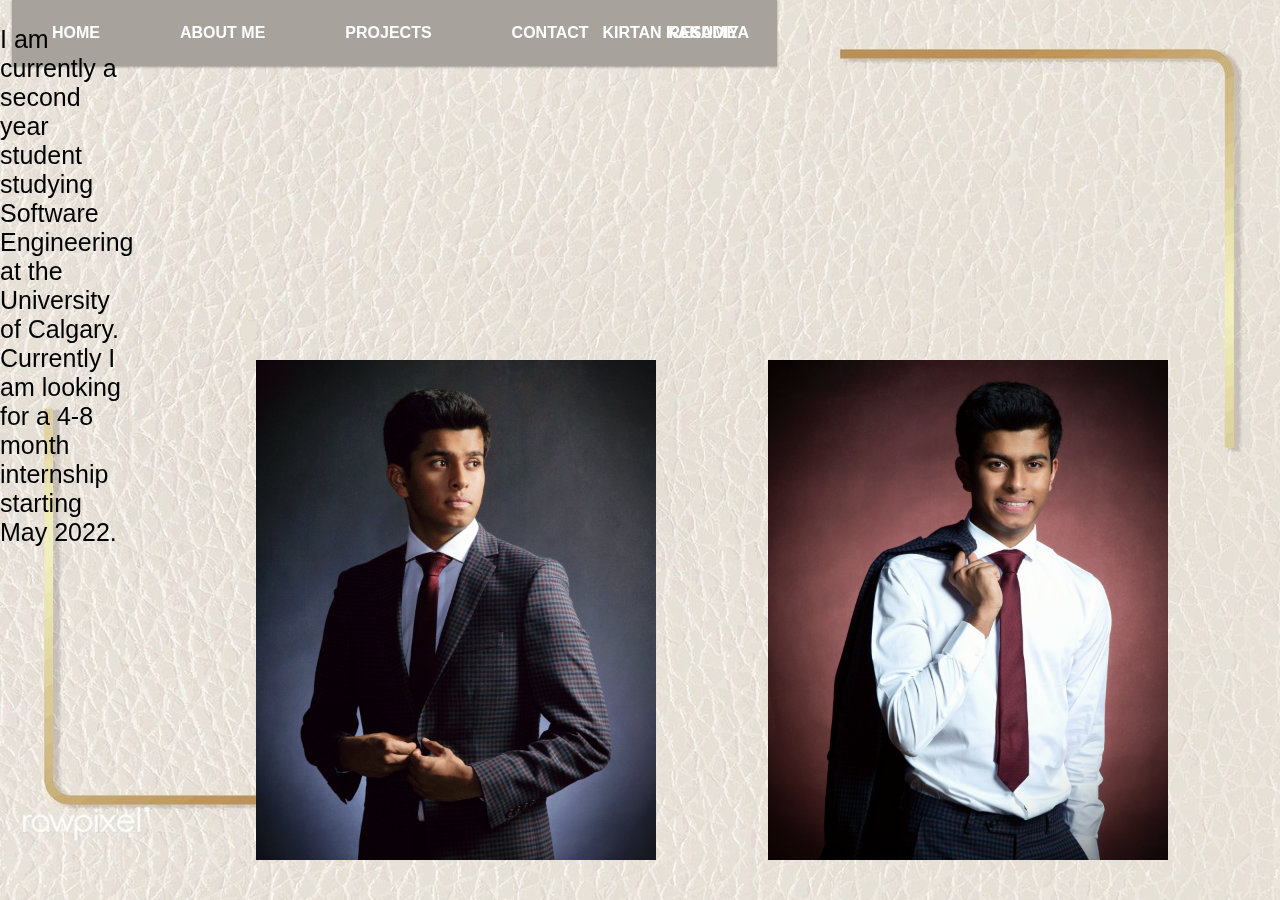
<file: index.html>
<!DOCTYPE html>
<html>
<head>
	<meta name = "viewport" content = "width = device-width, intial scale = 1.0" charset="utf-8">
	<link rel="stylesheet" href="style.css">
	
</head>
<style>
	.textbox{
		border: white;
		max-width: 600px;
		max-height: 600px;
		
	}


</style>
<body >
	<div class="page">
		<nav class="page__menu page__custom-settings menu">
		  <ul class="menu__list r-list">
			<li class="menu__group"><a href="index.html" class="menu__link r-link text-underlined">Home</a></li>
			<li class="menu__group"><a href="AboutMe.html" class="menu__link r-link text-underlined">About Me</a></li>
			<li class="menu__group"><a href="projects.html" class="menu__link r-link text-underlined">Projects</a></li>
			<li class="menu__group"><a href="Contact.html" class="menu__link r-link text-underlined">Contact</a></li>
			<li class="menu__group"><a href="KirtanSoftwareInternshipsResume1.pdf" download  class="menu__link r-link text-underlined">Resume</a></li>
			<li class="menu__group" style="position: absolute;right: 0%;"><a href="Contact.html" class="menu__link r-link text-underlined">Kirtan Kakadiya</a></li>

		  </ul>
		</nav>
	  </div>

	  
	<div class = "textbox" style="position: absolute;left: 30%; display: inline-block;">
	  	<p> I am currently a second year student studying Software Engineering at the University of Calgary. Currently I am looking for a 4-8 month
		  internship starting May 2022. 
		
		</p>
		
		
	</div>

	<img src="pic5.jpg" alt="Pic 5"  class="box1">
	<img src="pic6.jpg" alt="Pic 6" class="box2">
</body>
</html>
</file>
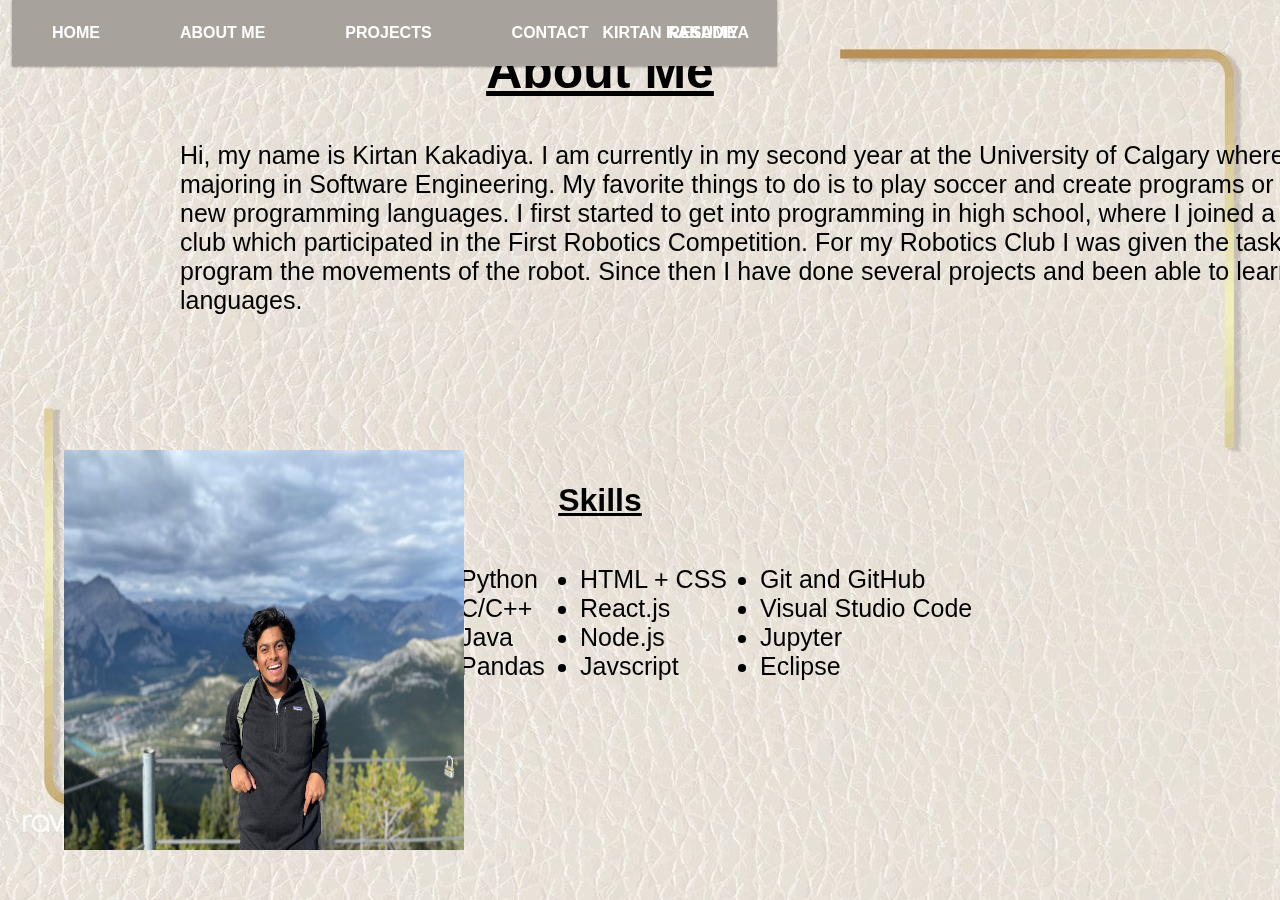
<file: AboutMe.html>
<!DOCTYPE html>
<html>
<head>
	<meta name = "viewport" content = "widh = device-width, intial scale = 1.0" charset="utf-8">
	<link rel="stylesheet" href="style.css">
	
</head>
<style>
    .textbox{
        border: white;
		max-width: 1200px;
		max-height: 1200px;

    }
</style>
<body>

    <div class="page">
		<nav class="page__menu page__custom-settings menu">
		  <ul class="menu__list r-list">
			<li class="menu__group"><a href="index.html" class="menu__link r-link text-underlined">Home</a></li>
			<li class="menu__group"><a href="AboutMe.html" class="menu__link r-link text-underlined">About Me</a></li>
			<li class="menu__group"><a href="projects.html" class="menu__link r-link text-underlined">Projects</a></li>
			<li class="menu__group"><a href="Contact.html" class="menu__link r-link text-underlined">Contact</a></li>
            <li class="menu__group"><a href="KirtanSoftwareInternshipsResume1.pdf" download  class="menu__link r-link text-underlined">Resume</a></li>
			<li class="menu__group" style="position: absolute;right: 0%;"><a href="Contact.html" class="menu__link r-link text-underlined">Kirtan Kakadiya</a></li>

		  </ul>
		</nav>
	  </div>

	  </div>

    <div>
        <h2 style="text-align:center;text-decoration: underline;">
            About Me
        </h2>
        <p  style="width:100%;height:100%;position: relative;left: 15%;" class="textbox">
            Hi, my name is Kirtan Kakadiya. I am currently in my second year at the University of Calgary where I am majoring in Software Engineering.
            My favorite things to do is to play soccer and create programs or learn new programming languages.
            I first started to get into programming in high school, where I joined a Robotics club which participated in the First Robotics Competition.
            For my Robotics Club I was given the task to program the movements of the robot. Since then I have done several projects and been able to learn several languages.

        </p>

        <p style="text-decoration:underline;
        font-weight: bolder;
        font-size: 200%;
        position: absolute;
        top: 50%;
        bottom: 0%;
        right: 0%;
        left: 0%;
        text-align: center;">Skills</p>

        <ul class = "container" style="position: absolute; left:40%; 
        color: black; font-family: -apple-system, BlinkMacSystemFont, Segoe UI, Roboto, Open Sans, Ubuntu, Fira Sans, Helvetica Neue, sans-serif;
         font-size:25px;
         position: absolute;
         top: 60%;
        bottom: 0%;
        right: 0%;
        left: 35%;"
         >

            <li>Python</li>
            <li>C/C++</li>
            <li>Java</li>
            <li>Pandas</li>
        </ul>

        <ul class = "container" style="position: absolute; left:300px; 
        color: black; font-family: -apple-system, BlinkMacSystemFont, Segoe UI, Roboto, Open Sans, Ubuntu, Fira Sans, Helvetica Neue, sans-serif;
         font-size:25px;
         position: absolute;
         top: 60%;
        bottom: 0%;
        right: 0%;
        left: 45%;">
            <li>HTML + CSS</li>
            <li>React.js</li>
            <li>Node.js</li>
            <li>Javscript</li>

        </ul>
        <ul class = "container" style="position: absolute; left:300px; 
        color: black; font-family: -apple-system, BlinkMacSystemFont, Segoe UI, Roboto, Open Sans, Ubuntu, Fira Sans, Helvetica Neue, sans-serif;
         font-size:25px;
         position: absolute;
         top: 60%;
        bottom: 0%;
        right: 0%;
        left: 60%;">
            <li>Git and GitHub</li>
            <li>Visual Studio Code</li>
            <li>Jupyter</li>
            <li>Eclipse</li>

        </ul>        

    </div>
    <img src="pic7.jpg" alt="Pic 7"  class="box">

</body>
</html>
</file>
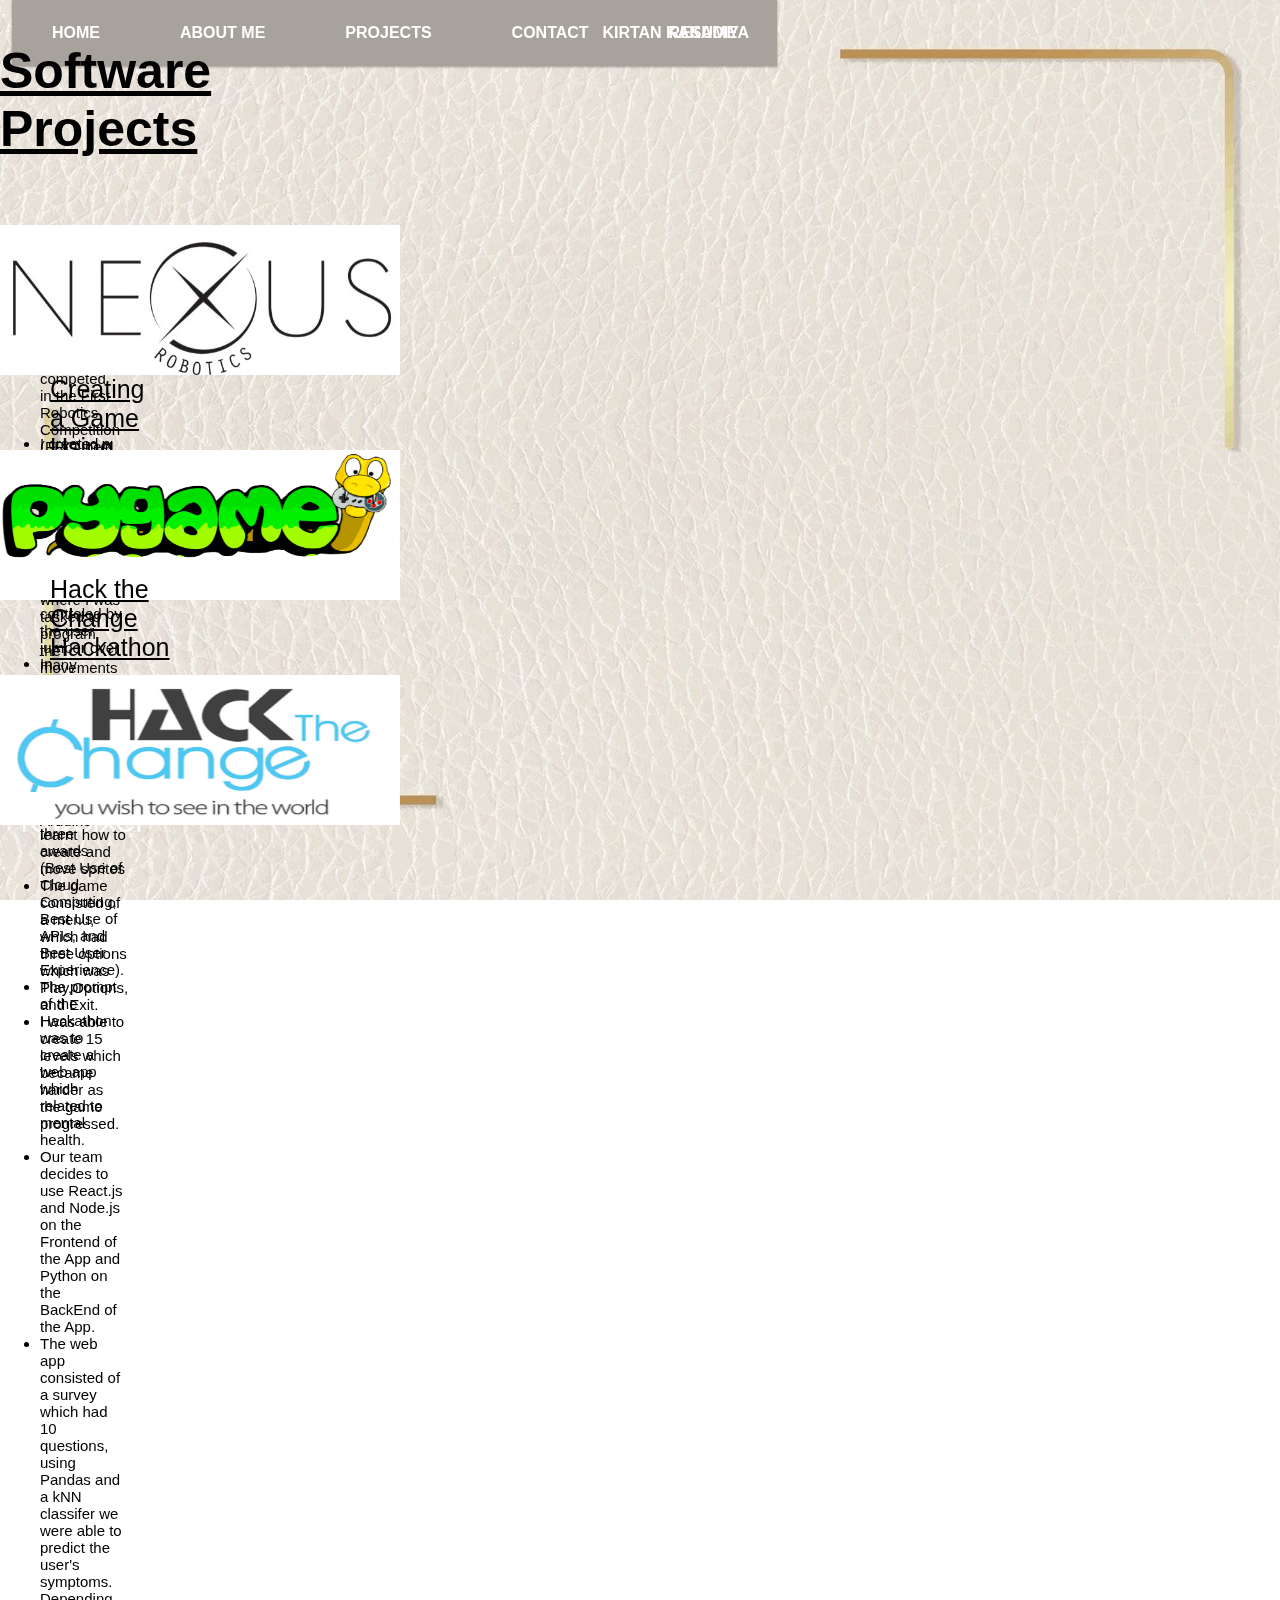
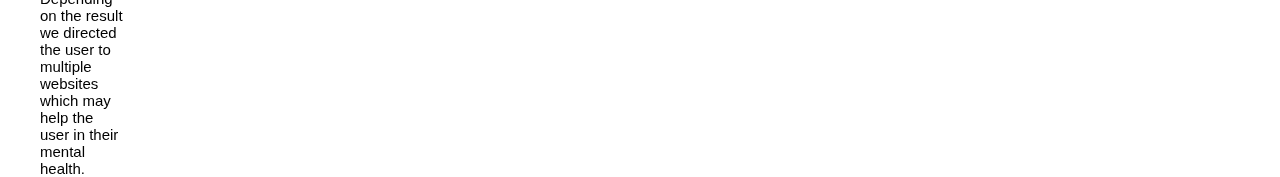
<file: projects.html>
<!DOCTYPE html>
<html>
<head>
	<meta name = "viewport" content = "width = device-width, intial scale = 1.0" charset="utf-8">
	<link rel="stylesheet" href="style.css">
	
</head>
<style>
    .textbox{
		max-width: 1200px;
		max-height: 1200px;

    }
</style>
<body >

        <div class="page">
            <nav class="page__menu page__custom-settings menu">
              <ul class="menu__list r-list">
                <li class="menu__group"><a href="index.html" class="menu__link r-link text-underlined">Home</a></li>
                <li class="menu__group"><a href="AboutMe.html" class="menu__link r-link text-underlined">About Me</a></li>
                <li class="menu__group"><a href="projects.html" class="menu__link r-link text-underlined">Projects</a></li>
                <li class="menu__group"><a href="Contact.html" class="menu__link r-link text-underlined">Contact</a></li>
                <li class="menu__group"><a href="KirtanSoftwareInternshipsResume1.pdf" download  class="menu__link r-link text-underlined">Resume</a></li>
                <li class="menu__group" style="position: absolute;right: 0%;"><a href="Contact.html" class="menu__link r-link text-underlined">Kirtan Kakadiya</a></li>

              </ul>
            </nav>
          </div>

	  </div>

    <div>
      <h2 class  = "textbox" style="display:inline-block;text-decoration:underline;position: absolute;left: 10%;;">
        Software Projects
    </h2>

    <p class = "textbox" style="position: absolute;left: 50px;top:200px;text-decoration:underline;">
      First Robotics Competition
    </p>
    <ul  class = "container" class = "textbox" style="color: black;position: absolute; top:270px;font-family: -apple-system, BlinkMacSystemFont, Segoe UI, Roboto, Open Sans, Ubuntu, Fira Sans, Helvetica Neue, sans-serif;
    font-size:15px; ;">
      <li>In May 2018 I was part of a robotics team which competed in the First Robotics Competition (FRC) held in Victoria, BC and Calgary, AB.</li>
      <li>I was apart of the Software subteam where I was tasked to program the movements of the Robot</li>
      <li>I was able to learn how to program the Robot using an Arduino</li>
    </ul>

    <img style = "position: absolute;top: 25%;left: 70%;bottom: 0%;right: 0%;width: 400px;height:150px;" src="pic8.jpg" alt="Pic 8">

    <p class = "textbox" style="position: absolute;left: 50px;top:350px;text-decoration:underline;">
      Creating a Game Using Python
    </p>
    <ul class = "container" class = "textbox"  style="color: black;position: absolute; top:420px;font-family: -apple-system, BlinkMacSystemFont, Segoe UI, Roboto, Open Sans, Ubuntu, Fira Sans, Helvetica Neue, sans-serif;
    font-size:15px; ;">
      <li>I created a game using PyGame and Python</li>
      <li>I was able to create a game like Super Mario, where a character controled by the user jumper over many obstacles</li>
      <li>To create this game I used concepts such as collision detection and also learnt how to create and move sprites</li>
      <li>The game consisted of a menu, which had three options which was Play,Options, and Exit.</li>
      <li>I was able to create 15 levels which became harder as the game progressed.</li>
    </ul>

    <img style = "position: absolute;top: 50%;left: 70%;bottom: 0%;right: 0%;width: 400px;height:150px;" src="pic9.png" alt="Pic 9">

    <p class = "textbox" style="position: absolute;left: 50px;top:550px;text-decoration:underline;">
      Hack the Change Hackathon
    </p>
    <ul class = "container" class = "textbox" style="color: black;position: absolute; top:640px;font-family: -apple-system, BlinkMacSystemFont, Segoe UI, Roboto, Open Sans, Ubuntu, Fira Sans, Helvetica Neue, sans-serif;
    font-size:15px; ;">
      <li style="max-width: 600px;">In November of 2021, I competed in a Hackathon where our team came in the top 6 and were able to win three awards (Best Use of Cloud Computing, Best Use of APIs, and Best User Experience).</li>
      <li>The prompt of the Hackathon was to create a web app which related to mental health.</li>
      <li>Our team decides to use React.js and Node.js on the Frontend of the App and Python on the BackEnd of the App.</li>
      <li style="max-width:700px;">The web app consisted of a survey which had 10 questions, using Pandas and a kNN classifer we were able to predict the user's symptoms. Depending on the 
        result we directed the user to multiple websites which may help the user in their mental health.
      </li>
    </ul>

    <img style = "position: absolute;top: 75%;left: 70%;bottom: 0%;right: 0%;width: 400px;height:150px;" src="pic10.png" alt="Pic 10">

    </div>
    
    

</body>
</html>
</file>
<file: style.css>
body{

  background-size: cover;
  max-width: 2200px;
  background-image: url(pic4.jpg);
  
}


.r-link{
    display: var(--rLinkDisplay, inline-flex) !important;
  }
  
  .r-link[href]{
    color: var(--rLinkColor) !important;
    text-decoration: var(--rLinkTextDecoration, none) !important;
  }
  
  .r-list{
    padding-left: var(--rListPaddingLeft, 0) !important;
    margin-top: var(--rListMarginTop, 0) !important;
    margin-bottom: var(--rListMarginBottom, 0) !important;
    list-style: var(--rListListStyle, none) !important;
  }
  

  .menu{
    --rLinkColor: var(--menuLinkColor, currentColor);
  }
  
  .menu__link{
    display: var(--menuLinkDisplay, block);
  }
 
  .menu__link:focus{
    outline: var(--menuLinkOutlineWidth, 2px) solid var(--menuLinkOutlineColor, currentColor);
    outline-offset: var(--menuLinkOutlineOffset);
  }

  
  .menu:hover .menu__link:not(:hover){
    --rLinkColor: var(--menuLinkColorUnactive, rgba(22, 22, 22, .35));
  }
  

  
  .menu{
    background-color: var(--menuBackgroundColor, #f0f0f0);
    box-shadow: var(--menuBoxShadow, 0 1px 3px 0 rgba(0, 0, 0, .12), 0 1px 2px 0 rgba(0, 0, 0, .24));
  }
  
  .menu__list{
    display: flex;  
  }
  
  .menu__link{
    padding: var(--menuLinkPadding, 1.5rem 2.5rem);
    font-weight: 700;
    text-transform: uppercase;
  }
  
 
  
  .text-underlined{
    position: relative;
    overflow: hidden;
  
    will-change: color;
    transition: color .25s ease-out;  
  }
  
  .text-underlined::before, 
  .text-underlined::after{
    content: "";
    width: 0;
    height: 3px;
    background-color: var(--textUnderlinedLineColor, currentColor);
  
    will-change: width;
    transition: width .1s ease-out;
  
    position: absolute;
    bottom: 0;
  }
  
  .text-underlined::before{
    left: 50%;
    transform: translateX(-50%); 
  }
  
  .text-underlined::after{
    right: 50%;
    transform: translateX(50%); 
  }
  
  .text-underlined:hover::before, 
  .text-underlined:hover::after{
    width: 100%;
    transition-duration: .2s;
  }
  

 
  
  .page__custom-settings{
    --menuBackgroundColor: rgb(167, 162, 155);
    --menuLinkColor: #fff;
    --menuLinkColorUnactive: black;
    --menuLinkOutlineOffset: -.5rem; 
  }
  
  
  
  body{
    position: fixed;
    font-family: -apple-system, BlinkMacSystemFont, Segoe UI, Roboto, Open Sans, Ubuntu, Fira Sans, Helvetica Neue, sans-serif;
    margin: 0;
    min-height: 100vh;
    display: center;  
    flex-direction: column;
  }
  
  .page{
    position: fixed;

    box-sizing: border-box;
    max-width: 2200px;
    padding-left: .75rem;
    padding-right: .75rem;
    margin: auto;
   
  }
  
  .page__menu:nth-child(n+2){
    margin-top: 3rem;
  }
  
  
  .substack{
    position: fixed;

    border:1px solid #EEE; 
    background-color: #fff;
    width: 100%;
    max-width: 480px;
    height: 280px;
    margin: 1rem auto;;
  }
  
  .linktr{
    display: flex;
    justify-content: center;
    background-color: rgb(209, 246, 255);
    padding: 2rem;
    text-align: center;
  }
  
  .linktr__goal{
    border: 2px solid rgb(255, 255, 255);
    background-color: rgb(255, 255, 255);
    color: rgb(8, 49, 112);
    box-shadow: rgb(8 49 112 / 24%) 0px 2px 8px 0px;
    border-radius: 2rem;
    padding: .5rem 1.25rem;
  }
  
  .r-link{
      --uirLinkDisplay: var(--rLinkDisplay, inline-flex);
      --uirLinkTextColor: var(--rLinkTextColor);
      --uirLinkTextDecoration: var(--rLinkTextDecoration, none);
  
      display: var(--uirLinkDisplay) !important;
      color: var(--uirLinkTextColor) !important;
      text-decoration: var(--uirLinkTextDecoration) !important;
  }

p{
    font-family: -apple-system, BlinkMacSystemFont, Segoe UI, Roboto, Open Sans, Ubuntu, Fira Sans, Helvetica Neue, sans-serif;
    font-size: 25px;
    color: black;
   
    
    animation: transitionIn 5s;
}




h1{

    width: 400px;
    height: 68px;
 
    font-family: -apple-system, BlinkMacSystemFont, Segoe UI, Roboto, Open Sans, Ubuntu, Fira Sans, Helvetica Neue, sans-serif;
    color: black;
}

h2{
  color: black;

  
  font-size: 50px;
  font-family: -apple-system, BlinkMacSystemFont, Segoe UI, Roboto, Open Sans, Ubuntu, Fira Sans, Helvetica Neue, sans-serif;
  font-weight: bold;

  
}
.container{
  animation: transitionIncoolRotation 4s;
}

.box{
	width: 400px;
	height: 400px;
  position: fixed;
	top: 50%;
	bottom: 0%;
	right: 0%;
	left: 5%;
	animation: transitionIn 4s;
	}

  
	.box1{
		width: 400px;
		height: 500px;
		position: fixed;
		top: 40%;
		bottom: 0%;
		right: 50%;
		left: 20%;
    animation: transitionIn 4s;
		
	}

	.box2{
		width: 400px;
		height: 500px;
		position: fixed;
		top: 40%;
		bottom: 0%;
		right: 0%;
		left: 60%;
    animation: transitionIn 4s;
		
	}
	
@keyframes transitionIn {
    from{
        opacity: 0;
        transform: rotateX(-10deg);


 }
    to{

        opacity: 1;
        transform: rotate(0);
    }
}

@keyframes transitionIncoolRotation {
  from{
      opacity: 0;
      transform: rotateX(-180deg);


}
  to{

      opacity: 1;
      transform: rotateX(0);
  }
}

#idLinkedInIcon{background-color:rgb(0, 102, 170);border-radius:6px;color:white;cursor:pointer;
  display:inline-block;font:bold 50px Arial, Helvetica, sans-serif;height:70px;margin-top:10px;width:80px;}


#idLinkedInIcon:hover{background-color:#06d;}
</file>
